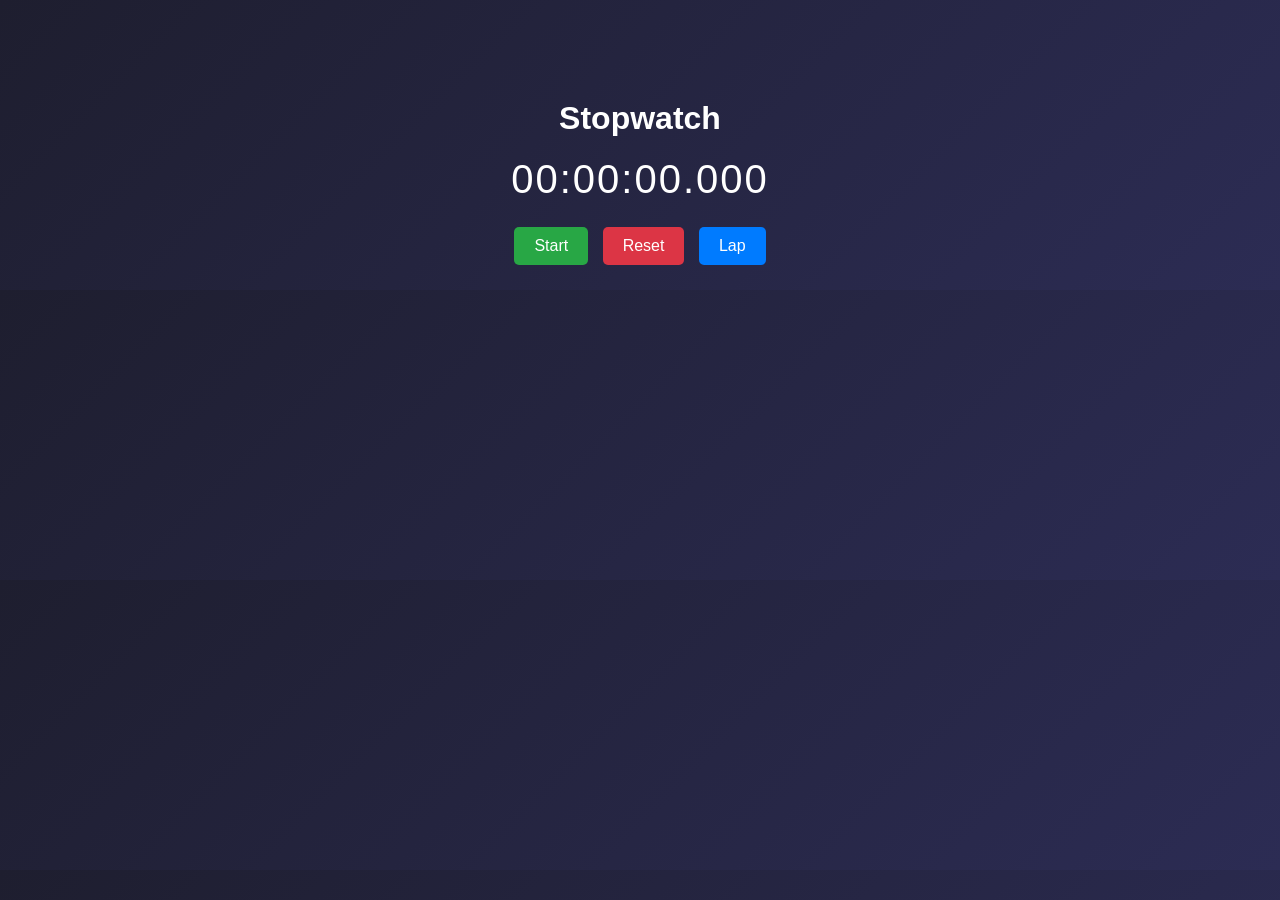
<file: intern2/index.html>
<!DOCTYPE html>
<html lang="en">
<head>
  <meta charset="UTF-8">
  <title>Stopwatch App</title>
  <link rel="stylesheet" href="style.css">
</head>
<body>

<div class="container">
  <h1>Stopwatch</h1>

  <div id="display">00:00:00.000</div>

  <div class="buttons">
    <button onclick="startStop()" id="startBtn">Start</button>
    <button onclick="reset()">Reset</button>
    <button onclick="lap()">Lap</button>
  </div>

  <ul id="laps"></ul>
</div>

<script src="script.js"></script>
</body>
</html>
</file>
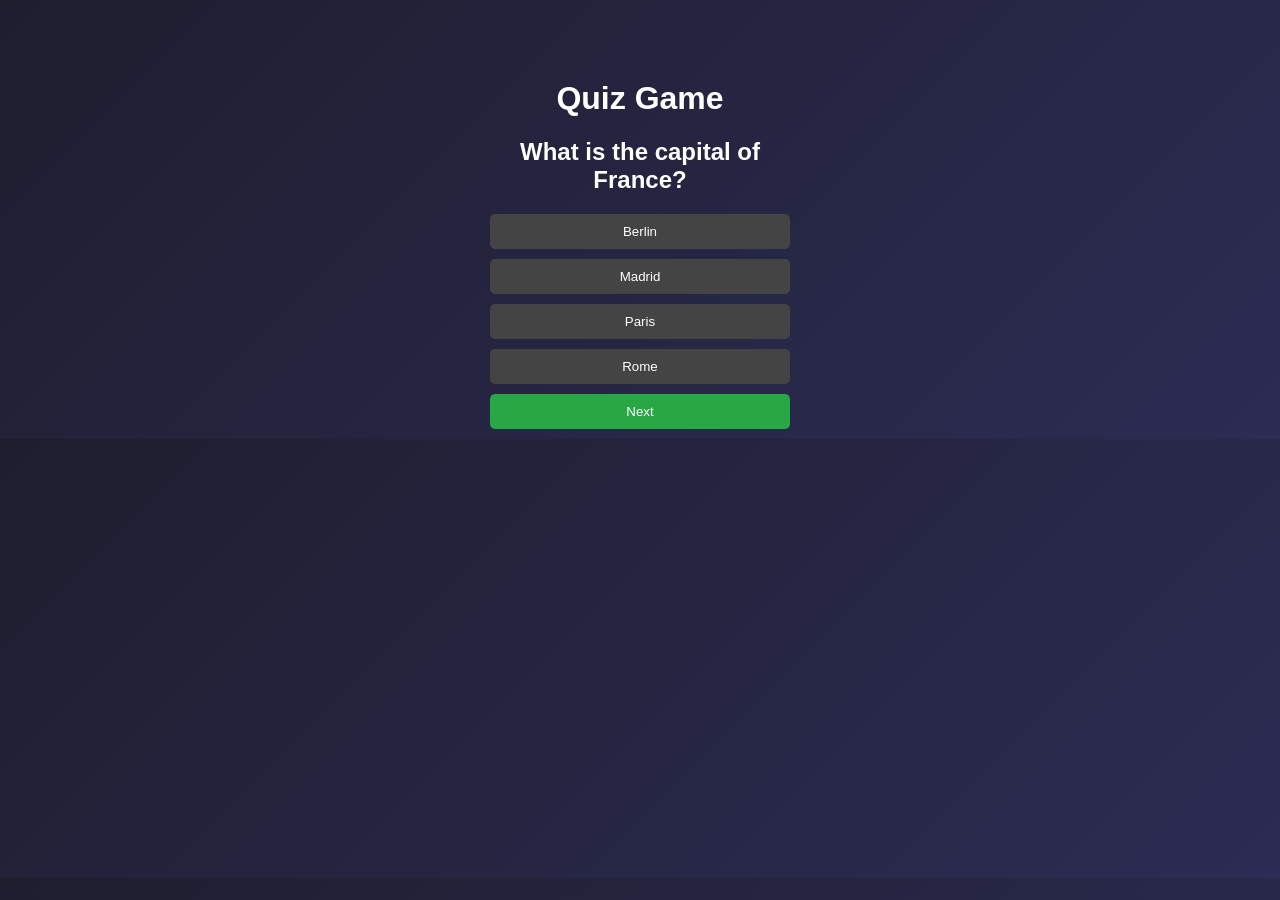
<file: intern3/index.html>
<!DOCTYPE html>
<html lang="en">
<head>
  <meta charset="UTF-8">
  <title>Quiz App</title>
  <link rel="stylesheet" href="style.css">
</head>
<body>

<div class="container">
  <h1>Quiz Game</h1>

  <div id="quiz-box">
    <h2 id="question">Question here</h2>

    <div id="answers"></div>

    <button id="nextBtn">Next</button>
  </div>

  <div id="result" class="hidden">
    <h2>Your Score: <span id="score"></span></h2>
    <button onclick="restartQuiz()">Restart</button>
  </div>
</div>

<script src="script.js"></script>
</body>
</html>
</file>
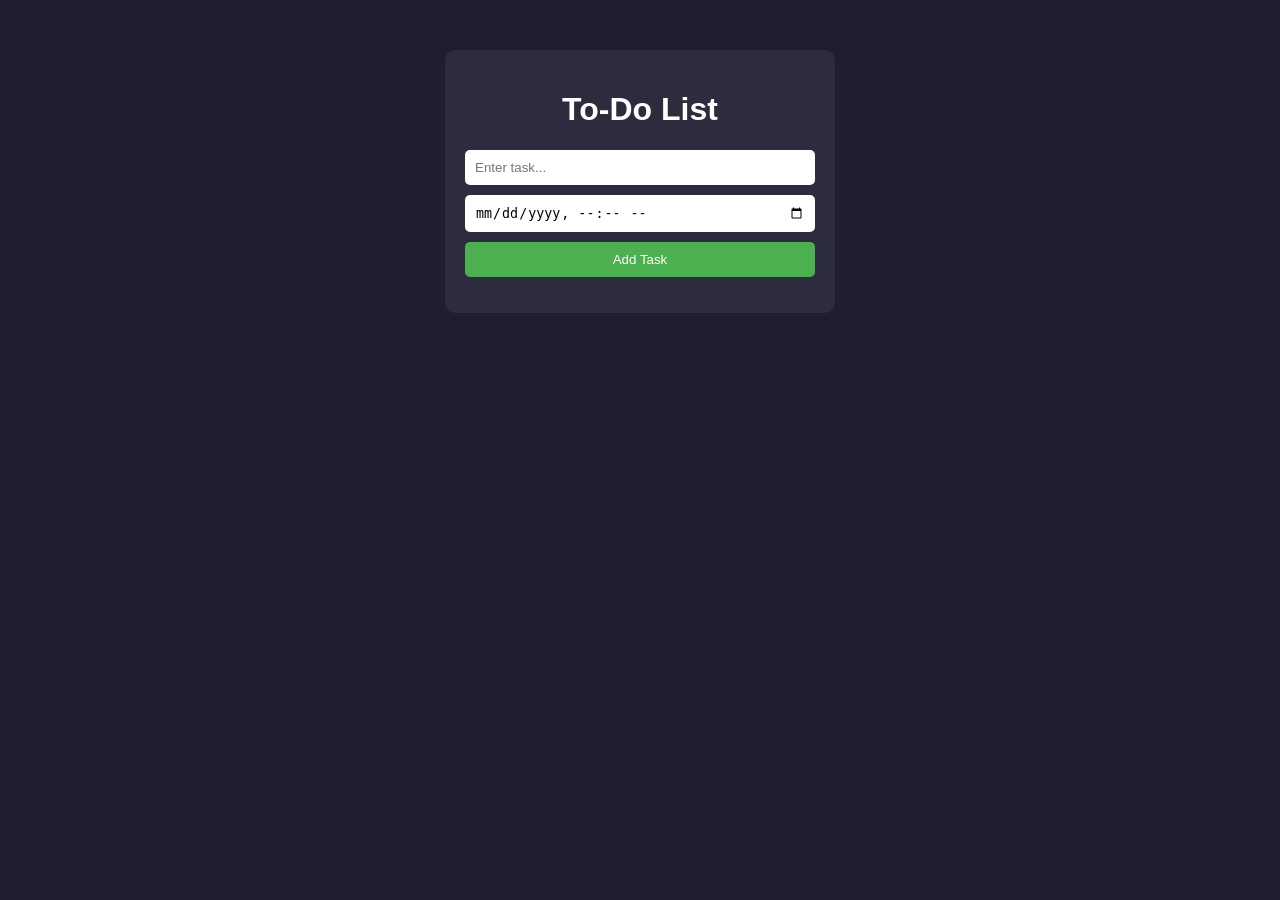
<file: intern4/index.html>
<!DOCTYPE html>
<html lang="en">
<head>
    <meta charset="UTF-8">
    <title>To-Do App</title>
    <link rel="stylesheet" href="style.css">
</head>
<body>

<div class="container">
    <h1>To-Do List</h1>

    <div class="input-section">
        <input type="text" id="taskInput" placeholder="Enter task...">
        <input type="datetime-local" id="taskDate">
        <button onclick="addTask()">Add Task</button>
    </div>

    <ul id="taskList"></ul>
</div>

<script src="script.js"></script>
</body>
</html>
</file>
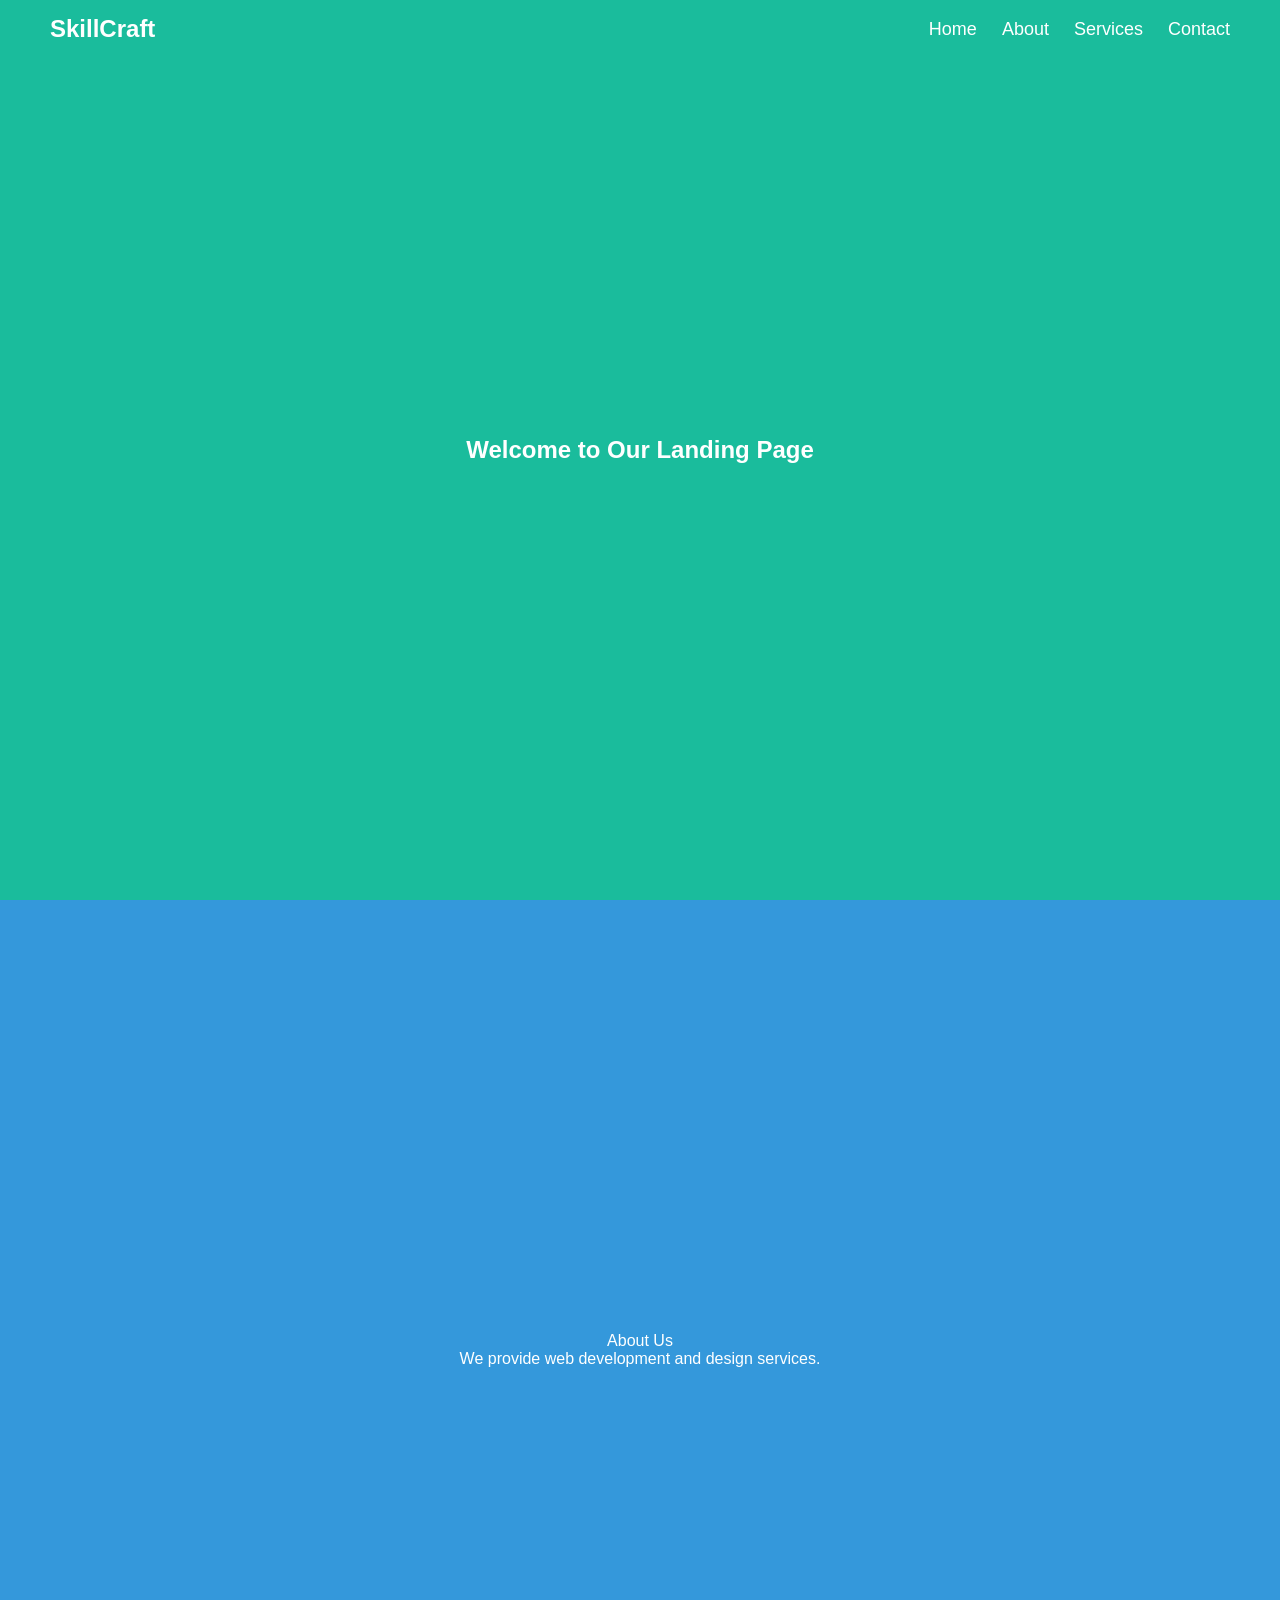
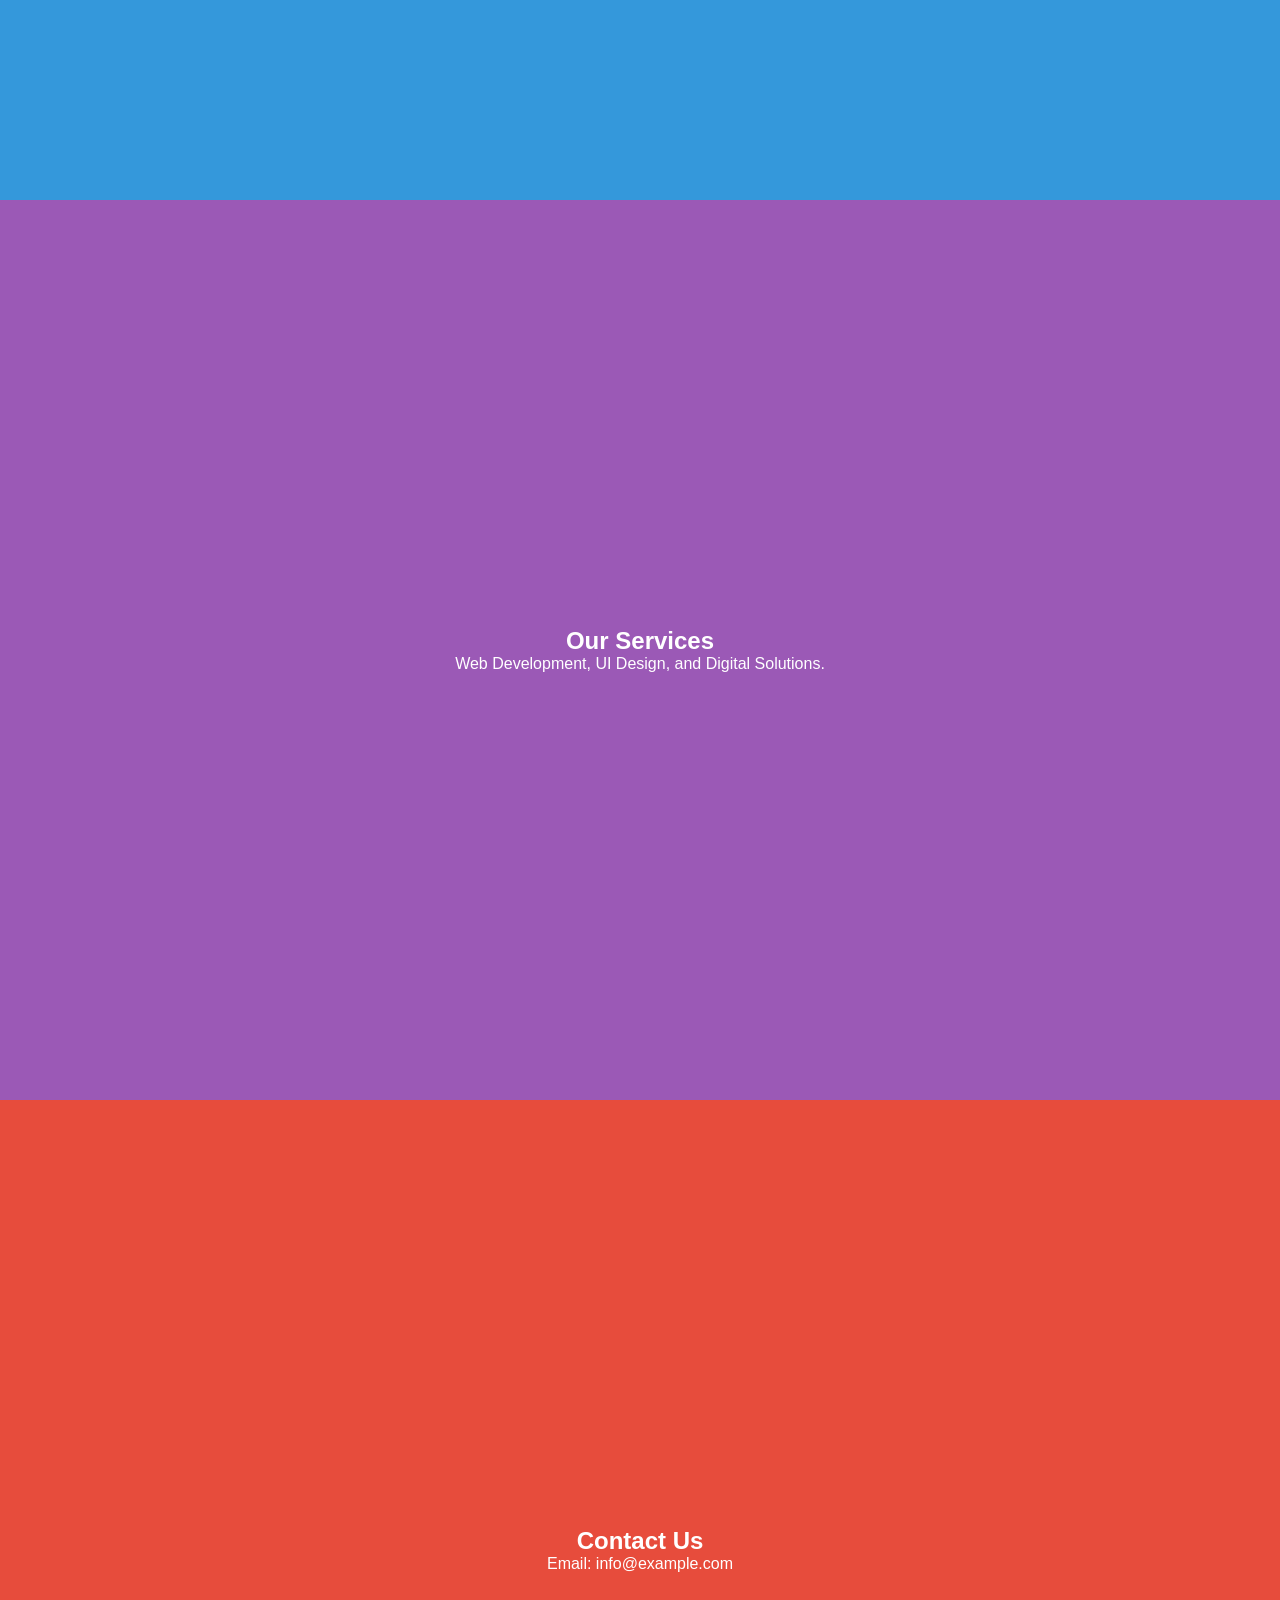
<file: internship/index.html>
<!DOCTYPE html>
<html lang="en">
<head>
<meta charset="UTF-8">
<meta name="viewport" content="width=device-width, initial-scale=1.0">
<title>Responsive Landing Page</title>
<link rel="stylesheet" href="style.css">
</head>

<body>

<header>
<nav id="navbar">
    <div class="logo">SkillCraft</div>

    <ul class="nav-links">
        <li><a href="#home">Home</a></li>
        <li><a href="#about">About</a></li>
        <li><a href="#services">Services</a></li>
        <li><a href="#contact">Contact</a></li>
    </ul>
</nav>
</header>

<section id="home" class="section home">
<h1>Welcome to Our Landing Page</h1>
</section>

<section id="about" class="section about"
<h1>About Us</h1>
<p>We provide web development and design services.</p>
</section>

<section id="services" class="section services">
<h1>Our Services</h1>
<p>Web Development, UI Design, and Digital Solutions.</p>
</section>

<section id="contact" class="section contact">
<h1>Contact Us</h1>
<p>Email: info@example.com</p>
</section>

<script src="script.js"></script>

</body>
</file>
<file: intern2/style.css>
body {
  font-family: Arial, sans-serif;
  background: linear-gradient(135deg, #1e1e2f, #2c2c54);
  color: white;
  text-align: center;
  margin: 0;
  padding: 0;
}

.container {
  margin-top: 100px;
}

h1 {
  margin-bottom: 20px;
}

#display {
  font-size: 2.5rem;
  margin-bottom: 20px;
  letter-spacing: 2px;
}

.buttons button {
  padding: 10px 20px;
  margin: 5px;
  font-size: 1rem;
  border: none;
  border-radius: 5px;
  cursor: pointer;
}

#startBtn {
  background-color: #28a745;
  color: white;
}

button:nth-child(2) {
  background-color: #dc3545;
  color: white;
}

button:nth-child(3) {
  background-color: #007bff;
  color: white;
}

ul {
  list-style: none;
  padding: 0;
  margin-top: 20px;
}

li {
  background: rgba(255,255,255,0.1);
  margin: 5px auto;
  padding: 10px;
  width: 200px;
  border-radius: 5px;
}
</file>
<file: intern3/style.css>
body {
  font-family: Arial, sans-serif;
  background: linear-gradient(135deg, #1e1e2f, #2c2c54);
  color: white;
  text-align: center;
}

.container {
  margin-top: 80px;
}

#quiz-box {
  margin: auto;
  width: 300px;
}

button {
  display: block;
  width: 100%;
  padding: 10px;
  margin: 10px 0;
  border: none;
  border-radius: 5px;
  cursor: pointer;
}

.answer-btn {
  background: #444;
  color: white;
}

.answer-btn:hover {
  background: #666;
}

#nextBtn {
  background: #28a745;
  color: white;
}

.hidden {
  display: none;
}
</file>
<file: intern4/style.css>
body {
    font-family: Arial, sans-serif;
    background: #1e1e2f;
    color: white;
    display: flex;
    justify-content: center;
    margin-top: 50px;
}

.container {
    background: #2c2c3e;
    padding: 20px;
    border-radius: 10px;
    width: 350px;
}

h1 {
    text-align: center;
}

.input-section {
    display: flex;
    flex-direction: column;
    gap: 10px;
}

input, button {
    padding: 10px;
    border: none;
    border-radius: 5px;
}

button {
    background: #4CAF50;
    color: white;
    cursor: pointer;
}

button:hover {
    background: #45a049;
}

li {
    background: #444;
    margin-top: 10px;
    padding: 10px;
    border-radius: 5px;
    list-style: none;
    display: flex;
    justify-content: space-between;
    align-items: center;
}

.completed {
    text-decoration: line-through;
    color: gray;
}

.actions button {
    margin-left: 5px;
    background: #ff4d4d;
}
</file>
<file: internship/style.css>
*{
margin:0;
padding:0;
box-sizing:border-box;
font-family:Arial, Helvetica, sans-serif;
}

body{
scroll-behavior:smooth;
}

/* Navbar */

#navbar{
position:fixed;
top:0;
width:100%;
display:flex;
justify-content:space-between;
align-items:center;
padding:15px 50px;
background:transparent;
transition:0.4s;
z-index:1000;
}

.logo{
font-size:24px;
font-weight:bold;
color:white;
}

.nav-links{
list-style:none;
display:flex;
}

.nav-links li{
margin-left:25px;
}

.nav-links a{
text-decoration:none;
color:white;
font-size:18px;
transition:0.3s;
}

/* Hover effect */

.nav-links a:hover{
color:yellow;
}

/* Scroll effect */

.scrolled{
background:black;
box-shadow:0 3px 10px rgba(0,0,0,0.3);
}

/* Sections */

.section{
height:100vh;
display:flex;
flex-direction:column;
justify-content:center;
align-items:center;
text-align:center;
color:white;
padding:20px;
}

.home{
background:#1abc9c;
}

.about{
background:#3498db;
}

.services{
background:#9b59b6;
}

.contact{
background:#e74c3c;
}
</file>
